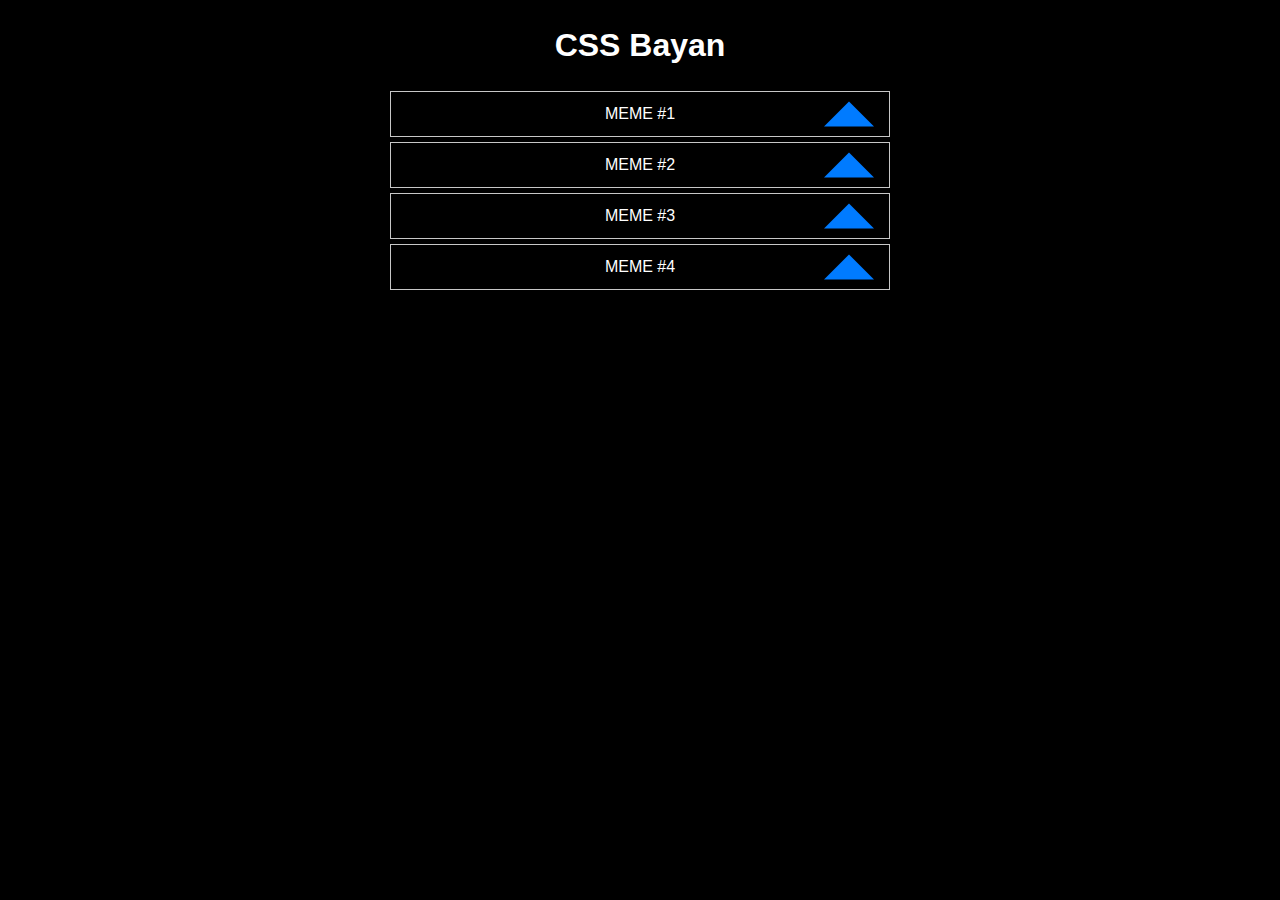
<file: cssBayan/index.html>
<!DOCTYPE html>
<html lang="en">
<head>
    <meta charset="UTF-8">
    <meta http-equiv="X-UA-Compatible" content="IE=edge">
    <meta name="viewport" content="width=device-width, initial-scale=1.0">
    <title>Document</title>
    <link rel="stylesheet" href="style.css">
</head>
<body>

    <div class="wrapper">
        <div class="bayan">
            <h1 class="title">CSS Bayan</h1>
                <div class="faq">
                    <div class="faq-item"> 
                        <input class="faq-input" type="checkbox" id="faq_1">
                        <label class="faq-title" for="faq_1"> MEME #1</label>
                        <div class="faq-img">
                            <img src="meme/1648364754_1-kartinkof-club-p-memi-luchshie-za-den-1.jpg" alt="1">
                        </div>
                    </div>
                    <div class="faq-item">
                        <input class="faq-input" type="checkbox" id="faq_2">
                        <label class="faq-title" for="faq_2"> MEME #2</label>
                        <div class="faq-img">
                            <img src="meme/f0e1c3b4b532fbc70a73e022ffcf35f2_fitted_1332x0.jpg" alt="2">
                        </div>
                    </div>
                    <div class="faq-item"> 
                        <input class="faq-input" type="checkbox" id="faq_3">
                        <label class="faq-title" for="faq_3"> MEME #3</label>
                        <div class="faq-img">
                            <img src="meme/images.jpg" alt="3">
                        </div>
                    </div>
                    <div class="faq-item"> 
                        <input class="faq-input" type="checkbox" id="faq_4">
                        <label class="faq-title" for="faq_4"> MEME #4</label>
                        <div class="faq-img">
                            <img src="meme/mem-2-1024x683.jpg" alt="4">
                        </div>
                    </div>
                </div>
            </div>
        </div>
</body>

</html>
</file>
<file: cssBayan/style.css>
body{
    font-family: arial,sans-serif;
    font-size: 16px;
    line-height: 1.5;
    color: #fff;

    background-color: black;
}
.wrapper {
    text-align: center;
}
.faq-title {
    display: block;
    padding: 10px 15px;
    position: relative;

    cursor: pointer;
    color: #fff;

    transition: background .2s ease-out ;
}
.faq-title:hover {
    background-color: blue;
}
.faq {
    max-width: 500px;
    margin: 20px auto;
}
.faq-item {
    border: 1px solid #c7c7c7;
    margin-bottom: 5px;
}
.faq-img {
    display: none;
    font-size: 14px;
    text-align: center;
}
.faq-input {
    width: 0;
    height: 0;

    appearance: none;
    position: absolute;
}
.faq-input:checked ~ .faq-title {
    background-color: blue;
}

.faq-input:checked ~ .faq-img {
    display: block;
}
.faq-title::after {
    content: "";
    display: block;

    border-style: solid;
    border-width: 0 25px 25px 25px;
    border-color: transparent transparent #007bff transparent;
   

    position: absolute;
    top: 50%;
    right: 15px;
    transform: translateY(-50%);
}
img {
    max-width: 300px;
}
@media screen and (max-width: 1920px) {
    div.faq{width: 1900px;}
}
@media screen and (max-width: 820px) {
    div.faq{width: 800px;}
}
@media screen and (max-width: 320px) {
    div.faq{width: 300px;}
}
</file>
